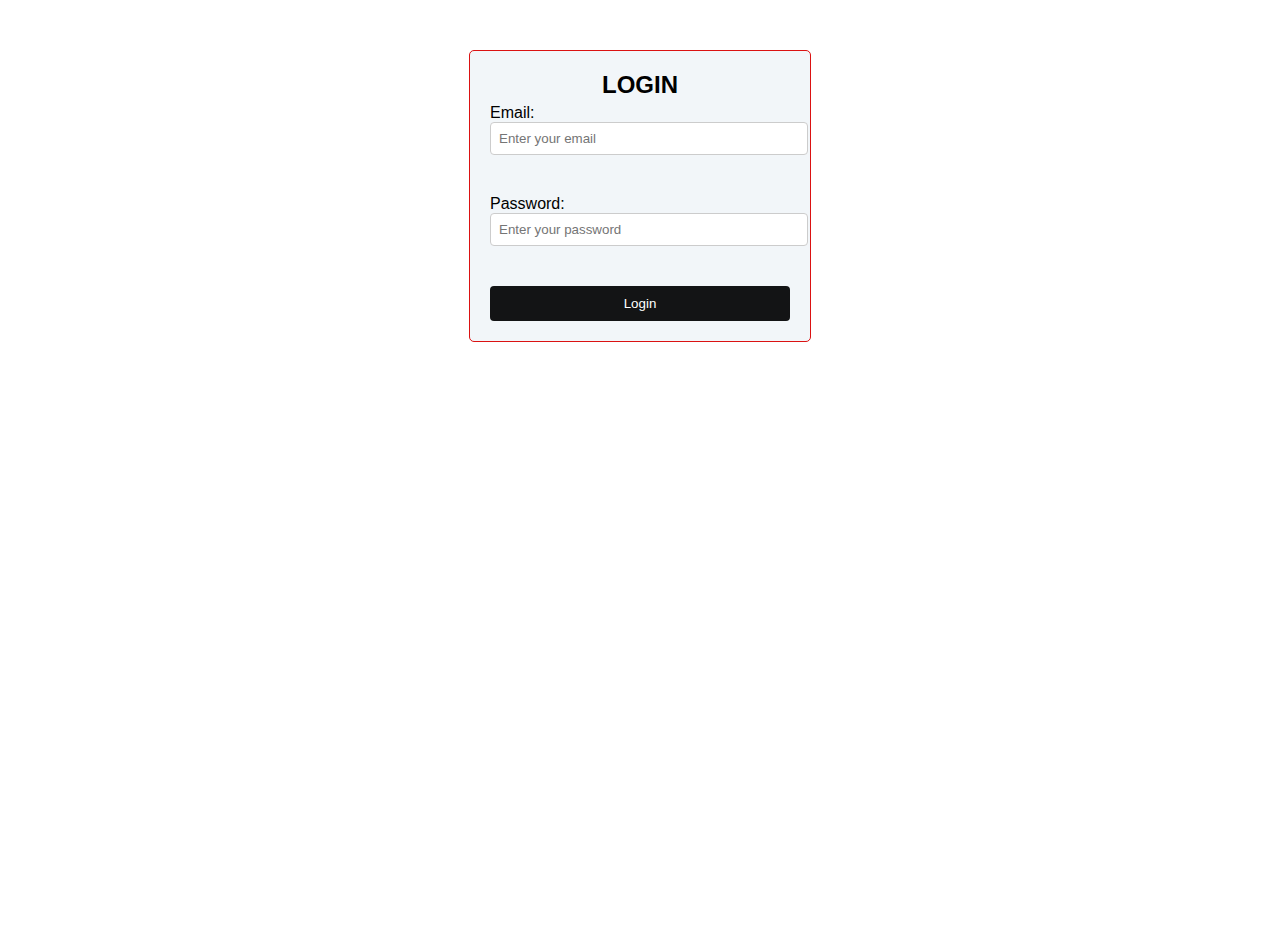
<file: login.html>
<!DOCTYPE html>
<html lang="en">
<head>
  <meta charset="UTF-8">
  <meta name="viewport" content="width=device-width, initial-scale=1.0">
  <title>Login Form </title>
  <!-- <link rel="stylesheet" href="styles.css"> -->
  <link rel="stylesheet" href="login.css">
    <script src="valid.js"></script>


    <body>
      <div class="container">
          <h2>LOGIN</h2>
          <form id="loginForm">
              <div class="form-group">
                  <label for="email">Email:</label>
                  <input type="email" id="email" name="email" placeholder="Enter your email" required>
                  <span id="emailError" class="error"></span>
              </div>
              <div class="form-group">
                  <label for="password">Password:</label>
                  <input type="password" id="password" name="password" placeholder="Enter your password" required>
                  <span id="passwordError" class="error"></span>
              </div>
              <button type="button" onclick="login()">  
              Login</button>
              
              
          </form>
      </div>
</file>
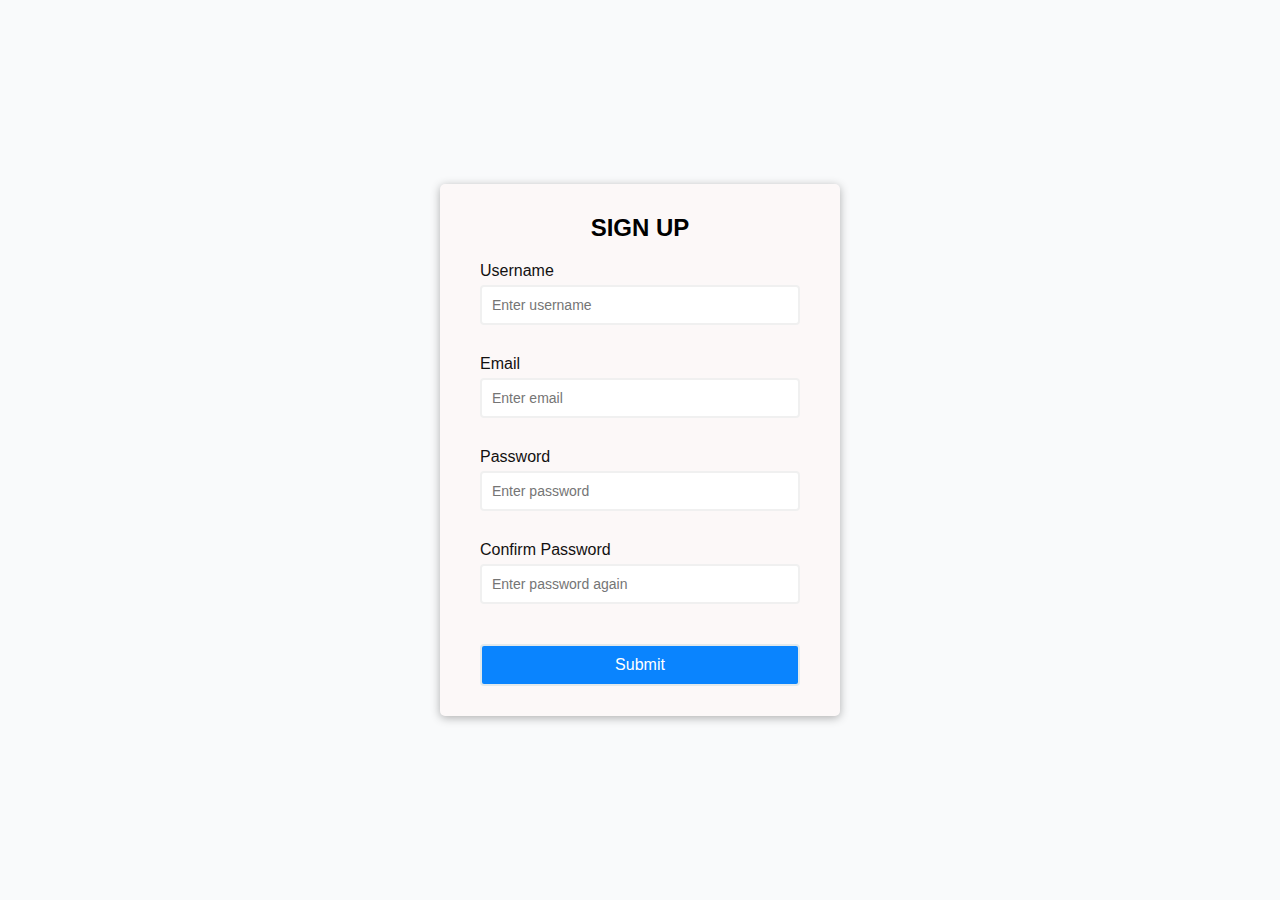
<file: signup.html>
<!DOCTYPE html>
<html lang="en">
  <head>
    <meta charset="UTF-8" />
    <meta http-equiv="X-UA-Compatible" content="IE=edge" />
    <meta name="viewport" content="width=device-width, initial-scale=1.0" />
    <link rel="stylesheet" href="signup.css" />
    <title>SIGN UP</title>
  </head>
  <body>
    <div class="container">
      <form id="form" class="form">
        <h2>SIGN UP</h2>
        <div class="form-control">
          <label for="username">Username</label>
          <input type="text" id="username" placeholder="Enter username" />
          <small>Error Message</small>
        </div>
        <div class="form-control">
          <label for="email">Email</label>
          <input type="text" id="email" placeholder="Enter email" />
          <small>Error Message</small>
        </div>
        <div class="form-control">
          <label for="password">Password</label>
          <input type="password" id="password" placeholder="Enter password" />
          <small>Error Message</small>
        </div>
        <div class="form-control">
          <label for="password2">Confirm Password</label>
          <input type="password" id="password2" placeholder="Enter password again" />
          <small>Error Message</small>
        </div>
        <!-- <button>
        <div class="button">


          <a href="#" class="btn">submit</a> </div>
        </button> -->

        
          
          <!-- <td>
          
          <a href="https://www.w3schools.com/js/js_assignment.asp"> -->
          
        <button id="submitButton"> Submit</button> 
           
          
          
          
          </td>
        </a>
      </form>
    </div>
    <script src="sign.js"></script>
    <script>

      
      // let email =document.getElementById("email")




if(password.value.length >= 8){

      document.getElementById("submitButton").addEventListener("click", function() {
          window.location.href = "https://app.socialpilot.co/analytics/linkedin";
      });

    }
  </script>
  </body>
</html>
</file>
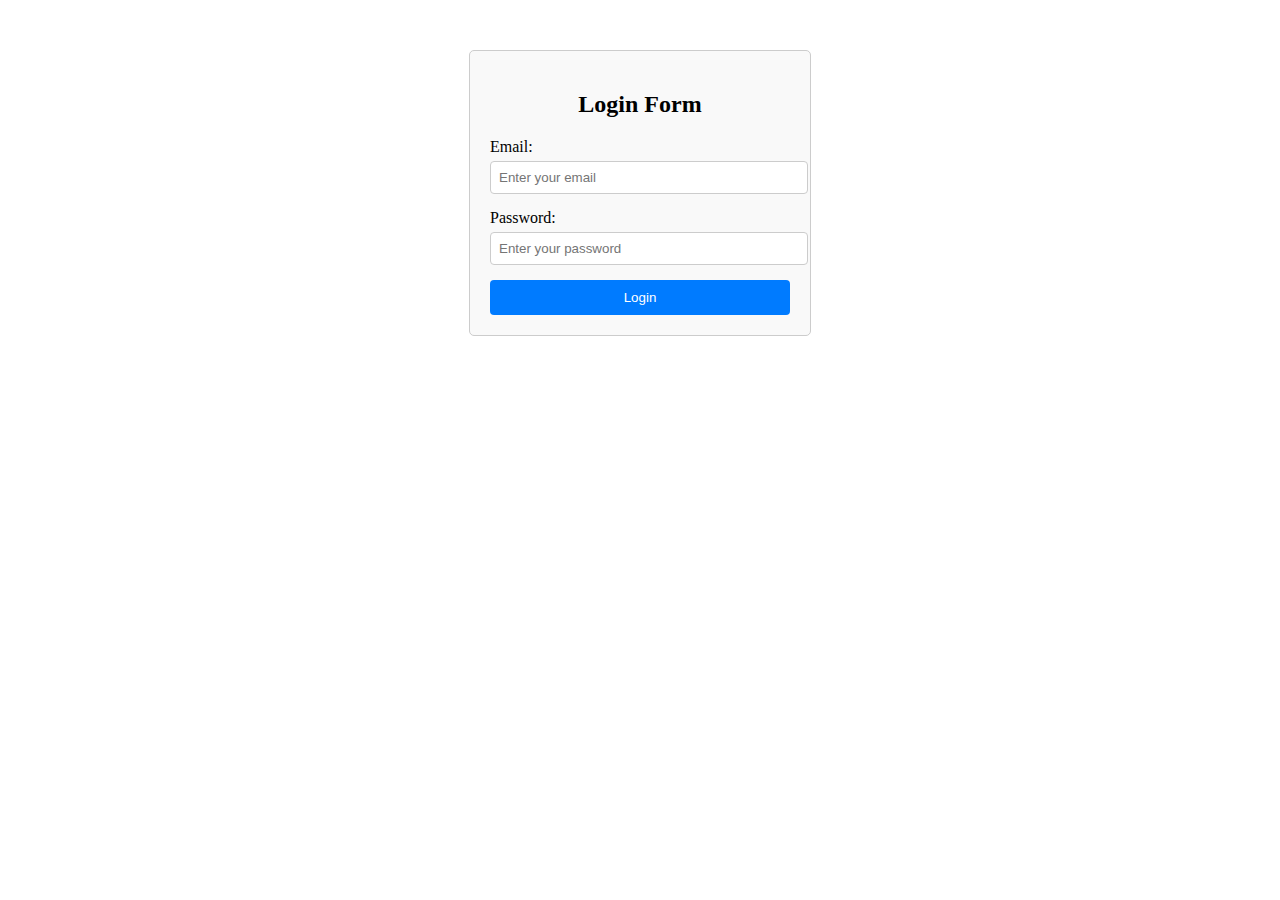
<file: new/loginform.html>
<!DOCTYPE html>
<html lang="en">

<head>
    <meta charset="UTF-8">
    <meta name="viewport" content="width=device-width, initial-scale=1.0">
    <title>Login Form</title>

    <style>
        .container {
            width: 300px;
            margin: 50px auto;
            padding: 20px;
            border: 1px solid #ccc;
            border-radius: 5px;
            background-color: #f9f9f9;
        }

        h2 {
            text-align: center;
        }

        .form-group {
            margin-bottom: 15px;
        }

        label {
            display: block;
            margin-bottom: 5px;
        }

        input {
            width: 100%;
            padding: 8px;
            border: 1px solid #ccc;
            border-radius: 4px;
        }

        button {
            width: 100%;
            padding: 10px;
            background-color: #007bff;
            border: none;
            border-radius: 4px;
            color: #fff;
            cursor: pointer;
        }

        button:hover {
            background-color: #0056b3;
        }

        .error {
            color: red;
            font-size: 12px;
        }
    </style>

</head>

<body>
    <div class="container">
        <h2>Login Form</h2>
        <form id="loginForm">
            <div class="form-group">
                <label for="email">Email:</label>
                <input type="email" id="email" name="email" placeholder="Enter your email" required>
                <span id="emailError" class="error"></span>
            </div>
            <div class="form-group">
                <label for="password">Password:</label>
                <input type="password" id="password" name="password" placeholder="Enter your password" required>
                <span id="passwordError" class="error"></span>
            </div>
            <button type="button" onclick="login()">Login</button>
        </form>
    </div>

    <!-- <script src="script.js"></script> -->

    <script>

        function validateEmail(email) {
            var emailRegex = /^[a-zA-Z0-9._%+-]+@[a-zA-Z0-9.-]+\.[a-zA-Z]{2,}$/;
            return emailRegex.test(email);
        }

        function validatePassword(password) {
            var passwordRegex = /^(?=.*[a-z])(?=.*[A-Z])(?=.*\d)(?=.*[@$!%*?&])[A-Za-z\d@$!%*?&]{8,}$/;
            return passwordRegex.test(password);
        }

        function login() {
            var email = document.getElementById("email").value;
            var password = document.getElementById("password").value;
            var emailError = document.getElementById("emailError");
            var passwordError = document.getElementById("passwordError");



            emailError.textContent = "";
            passwordError.textContent = "";
            // email = null;
            if (email == "") {
                emailError.textContent = "Enter the email";
                return;
            }

            if (!password) {
                passwordError.textContent = "Enter the password";
                return;
            }




            // validateForm();




            if (!validateEmail(email)) {
                emailError.textContent = "Invalid email address";
                return;

            }

            if (!validatePassword(password)) {
                passwordError.textContent = "Invalid password. Password must be at least 8 characters long .";
                return;
            }

            // If both email and password are valid, proceed with login process
            alert("Login successful!");
            // You can add code here to perform further actions such as sending the data to a server for authentication.
        }

        // function validateForm() {
        //   var x = document.getElementById("email").value;
        //   if (x == "") {
        //     alert("Name must be filled out");
        //     return false;
        //   }
        // }




    </script>


</body>

</html>
</file>
<file: login.css>
*{
  margin: 0;
  padding: 0;
}
body{
  width: 100%;
  background-image:  url(# );
  background-position: center;
  background-size: cover;
  height: 100vh;
  font-family: sans-serif  ;
}  
        .container {
            width: 300px;
            margin: 50px auto;
            padding: 20px;
            border: 1px solid #db1212;
            border-radius: 5px;
            background-color: hsla(206, 33%, 96%, 0.9);
        }

        h2 {
            text-align: center;
        }

        .form-group {
            margin-bottom: 40px;
        }

        label {
            display: block;
            margin-top: 5px;
           
        }

        input {
            width: 100%;
            padding: 8px;
            border: 1px solid #ccc;
            border-radius: 4px;
        }

        button {
            width: 100%;
            padding: 10px;
            background-color: #131415;
            border: none;
            border-radius: 4px;
            color: #fff;
            cursor: pointer;
        }

        button:hover {
            background-color: #56626e;
        }

        .error {
            color: red;
            font-size: 12px;
        }
</file>
<file: signup.css>
/* @import url('https://fonts.googleapis.com/css?family=Open+Sans&dispay=swap'); */
*{
  margin: 0;
  padding: 0;
}
body{
  width: 100%;
  /* background-image:  url(/home/abhinesh/Downloads/author.jpg ); */
  background-position: center;
  background-size: cover;
  height: 100vh;
  font-family: sans-serif  ;
}  

:root {
  --success-color: #6dfa42;
  --error-color: #e73c75;
}

* {
  box-sizing: border-box;
}

body {
  background-color: #f9fafb;
  font-family: 'Open Sans', sans-serif;
  display: flex;
  align-items: center;
  justify-content: center;
  min-height: 100vh;
  margin: 0;
}

.container {
  background-color: #fcf8f8;
  border-radius: 5px;
  box-shadow: 0 2px 10px rgba(0, 0, 0, 0.3);
  width: 400px;
}

h2 {
  text-align: center;
  margin: 0 0 20px;
}

.form {
  padding: 30px 40px;
}

.form-control {
  margin-bottom: 10px;
  padding-bottom: 20px;
  position: relative;
}

.form-control label {
  color:#131111;
  display: block;
  margin-bottom: 5px;
}

.form-control input {
  border: 2px solid #f0f0f0;
  border-radius: 4px;
  display: block;
  width: 100%;
  padding: 10px;
  font-size: 14px;
}

.form-control input:focus {
  outline: 0;
  border-color: #777;
}

.form-control.success input {
  border-color: var(--success-color);
}

.form-control.error input {
  border-color: var(--error-color);
}

.form-control small {
  color: var(--error-color);
  position: absolute;
  bottom: 0;
  left: 0;
  visibility: hidden;
}

.form-control.error small {
  visibility: visible;
}

.form button {
  cursor: pointer;
  background-color: #0a84fe;
  border: 2px solid #e2e9ec;
  border-radius: 4px;
  color: #fff;
  display: block;
  font-size: 16px;
  padding: 10px;
  margin-top: 20px;
  width: 100%;
}
</file>
